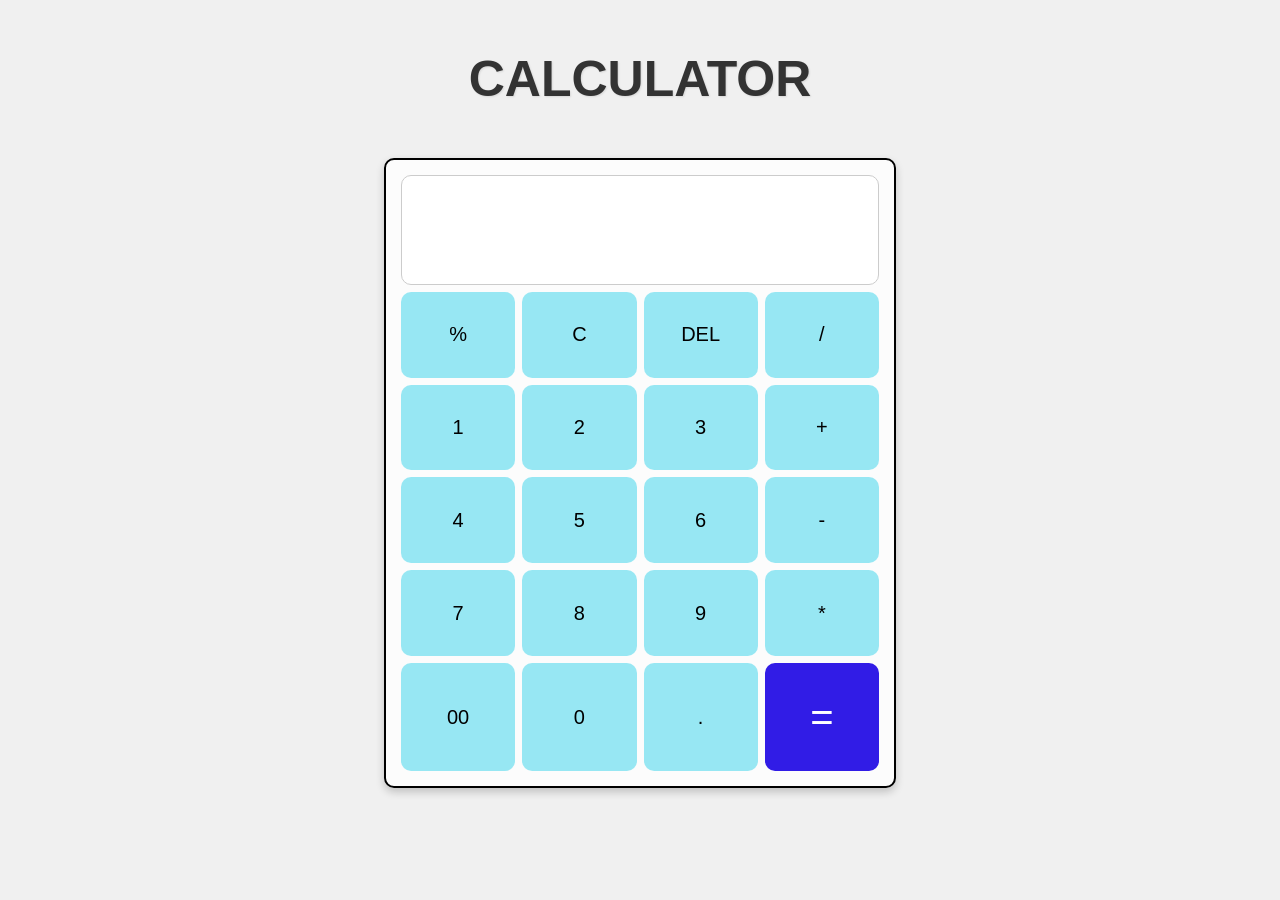
<file: index.html>
<!DOCTYPE html>
<html lang="en">
<head>
    <meta charset="UTF-8">
    <meta name="viewport" content="width=device-width, initial-scale=1.0">
    <title>Calculator</title>
    <link rel="stylesheet" href="style.css">
</head>
<body>
    <center>
        <h1>CALCULATOR</h1>
        <div id="container">
            <div class="subContainer">
                <input type="text" >  
            </div>
            <div class="subContainer">
                <button type="button" onclick="addValue('%')">%</button>
                <button type="button" onclick="clearVal()">C</button>
                <button type="button" onclick="DelVal()">DEL</button>
                <button type="button" onclick="addValue('/')">/</button> 
            </div>
            <div class="subContainer">
                <button type="button" onclick="addValue('1')">1</button>
                <button type="button" onclick="addValue('2')">2</button>
                <button type="button" onclick="addValue('3')">3</button>
                <button type="button" onclick="addValue('+')">+</button> 
            </div>
            <div class="subContainer">
                <button type="button" onclick="addValue('4')">4</button>
                <button type="button" onclick="addValue('5')">5</button>
                <button type="button" onclick="addValue('6')">6</button>
                <button type="button" onclick="addValue('-')">-</button> 
            </div>
            <div class="subContainer">
                <button type="button" onclick="addValue('7')">7</button>
                <button type="button" onclick="addValue('8')">8</button>
                <button type="button" onclick="addValue('9')">9</button>
                <button type="button" onclick="addValue('*')">*</button> 
            </div>
            <div class="subContainer">
                <button type="button" onclick="addValue('00')">00</button>
                <button type="button" onclick="addValue('0')">0</button>
                <button type="button" onclick="addValue('.')">.</button>
                <button type="button" onclick="AddEvaluate()" class="btn">=</button> 
        
            </div>
        </div>
    </center>
    <script src="index.js">
 
    </script>
</body>
</html>
</file>
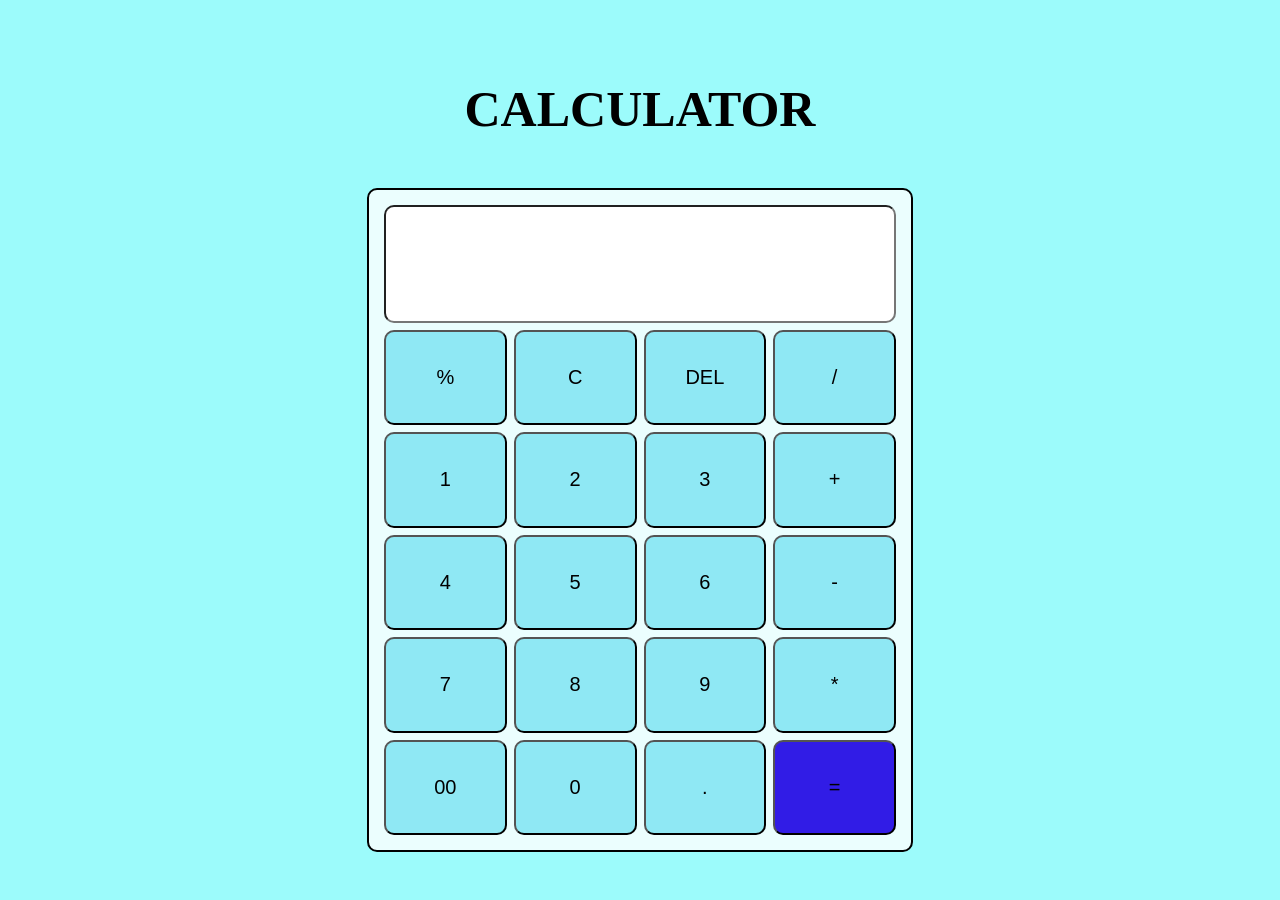
<file: Calculator/index.html>
<!DOCTYPE html>
<html lang="en">
<head>
    <meta charset="UTF-8">
    <meta name="viewport" content="width=device-width, initial-scale=1.0">
    <title>Calculator</title>
    <link rel="stylesheet" href="style.css">
</head>
<body>
    <center>
        <h1>CALCULATOR</h1>
        <div id="container">
            <div class="subContainer">
                <input type="text" >  
            </div>
            <div class="subContainer">
                <button type="button" onclick="addValue('%')">%</button>
                <button type="button" onclick="clearVal()">C</button>
                <button type="button" onclick="DelVal()">DEL</button>
                <button type="button" onclick="addValue('/')">/</button> 
            </div>
            <div class="subContainer">
                <button type="button" onclick="addValue('1')">1</button>
                <button type="button" onclick="addValue('2')">2</button>
                <button type="button" onclick="addValue('3')">3</button>
                <button type="button" onclick="addValue('+')">+</button> 
            </div>
            <div class="subContainer">
                <button type="button" onclick="addValue('4')">4</button>
                <button type="button" onclick="addValue('5')">5</button>
                <button type="button" onclick="addValue('6')">6</button>
                <button type="button" onclick="addValue('-')">-</button> 
            </div>
            <div class="subContainer">
                <button type="button" onclick="addValue('7')">7</button>
                <button type="button" onclick="addValue('8')">8</button>
                <button type="button" onclick="addValue('9')">9</button>
                <button type="button" onclick="addValue('*')">*</button> 
            </div>
            <div class="subContainer">
                <button type="button" onclick="addValue('00')">00</button>
                <button type="button" onclick="addValue('0')">0</button>
                <button type="button" onclick="addValue('.')">.</button>
                <button type="button" onclick="AddEvaluate()" class="btn">=</button> 
        
            </div>
        </div>
    </center>
    <script src="index.js">
 
    </script>
</body>
</html>
</file>
<file: style.css>
* {
    margin: 0;
    padding: 0;
    box-sizing: border-box;
}

body {
    font-family: Arial, sans-serif;
    background-color: #f0f0f0;
    min-height: 100vh;
    display: flex;
    flex-direction: column;
    align-items: center;
}

h1 {
    font-weight: bolder;
    margin-top: 50px;
    font-size: 50px;
    color: #333;
    text-shadow: 1px 1px 2px rgba(0,0,0,0.1);
}

#container {
    width: 40vw;
    height: 70vh;
    border: 2px solid black;
    border-radius: 10px;
    display: grid;
    gap: 7px;
    padding: 15px;
    margin-top: 50px;
    background-color: rgba(255, 255, 255, 0.8);
    box-shadow: 0 4px 8px rgba(0, 0, 0, 0.2);
}

.subContainer {
    display: flex;
    justify-content: space-between;
    gap: 7px;
}

.subContainer input {
    display: block;
    text-align: end;
    font-weight: bolder;
    font-size: 40px;
    width: 100%;
    border-radius: 10px;
    padding-right: 10px;
    border: 1px solid #ccc;
    background-color: #fff;
}

.subContainer button {
    width: 25%;
    border-radius: 10px;
    background-color: rgba(52, 211, 235, 0.5);
    font-size: 20px;
    border: none;
    cursor: pointer;
    transition: all 0.3s ease;
}

.subContainer button:hover {
    background-color: rgb(49, 28, 230);
    color: white;
    transform: scale(1.02);
}

.subContainer .btn {
    width: 25%;
    border-radius: 10px;
    background-color: rgb(49, 28, 230);
    font-size: 40px;
    color: white;
}

.subContainer .btn:hover {
    background-color: rgba(52, 211, 235, 0.5);
    color: black;
}

/* Media Queries for Responsive Design */
@media only screen and (max-width: 1200px) {
    #container {
        width: 50vw;
    }
}

@media only screen and (max-width: 992px) {
    #container {
        width: 60vw;
    }
}

@media only screen and (max-width: 768px) {
    #container {
        width: 70vw;
        height: 60vh;
    }
    
    h1 {
        font-size: 40px;
    }
    
    .subContainer input {
        font-size: 32px;
    }
    
    .subContainer button {
        font-size: 18px;
    }
}

@media only screen and (max-width: 600px) {
    #container {
        width: 85vw;
        height: 55vh;
        padding: 10px;
    }
    
    h1 {
        font-size: 32px;
        margin-top: 30px;
    }
    
    .subContainer input {
        font-size: 28px;
    }
    
    .subContainer button {
        font-size: 16px;
    }
    
    .subContainer .btn {
        font-size: 32px;
    }
}

@media only screen and (max-width: 400px) {
    #container {
        width: 95vw;
        height: 50vh;
    }
    
    h1 {
        font-size: 28px;
    }
    
    .subContainer input {
        font-size: 24px;
    }
    
    .subContainer button {
        font-size: 14px;
    }
}


/* Media Queries for Responsive Design */
@media only screen and (max-width: 1200px) {
    #container {
        width: 50vw;
    }
}

@media only screen and (max-width: 992px) {
    #container {
        width: 60vw;
    }
}

@media only screen and (max-width: 768px) {
    #container {
        width: 70vw;
        height: 60vh;
    }
    
    h1 {
        font-size: 40px;
    }
    
    .subContainer input {
        font-size: 32px;
    }
    
    .subContainer button {
        font-size: 18px;
    }
}

@media only screen and (max-width: 600px) {
    #container {
        width: 85vw;
        height: 55vh;
        padding: 10px;
    }
    
    h1 {
        font-size: 32px;
        margin-top: 30px;
    }
    
    .subContainer input {
        font-size: 28px;
    }
    
    .subContainer button {
        font-size: 16px;
    }
    
    .subContainer .btn {
        font-size: 32px;
    }
}

@media only screen and (max-width: 400px) {
    #container {
        width: 95vw;
        height: 50vh;
    }
    
    h1 {
        font-size: 28px;
    }
    
    .subContainer input {
        font-size: 24px;
    }
    
    .subContainer button {
        font-size: 14px;
    }
}
</file>
<file: Calculator/style.css>
*{
    margin: 0;
    padding: 0;
}
body{
    background-color: rgba(59, 248, 248, 0.5);
}
h1{
font-weight: bolder;
margin-top: 80px;
font-size: 50px;
}
#container{
    width: 40vw;
    height: 70vh;
    border: 2px solid black;
    border-radius: 10px;
    display:grid;
    gap: 7px;
    padding: 15px;
    margin-top: 50px;
    background-color: rgba(255, 255, 255,0.8);
}
.subContainer{
    display: flex;
    justify-content: space-between; 
    gap: 7px;
}
.subContainer input{
    display: block;
    text-align: end;
    font-weight: bolder;
    font-size: 40px;
    width: 100%;
    border-radius: 10px;
    padding-right: 10px;
}
.subContainer button{
    width: 25%;
    border-radius: 10px;
    background-color:rgba(52, 211, 235, 0.5);
    font-size: 20px;
}
.subContainer .btn{
    width: 25%;
    border-radius: 10px;
    background-color:rgb(49, 28, 230);
    font-size: 20px;
    
}
.subContainer .btn:hover{
background-color:rgba(52, 211, 235, 0.5);
}
</file>
